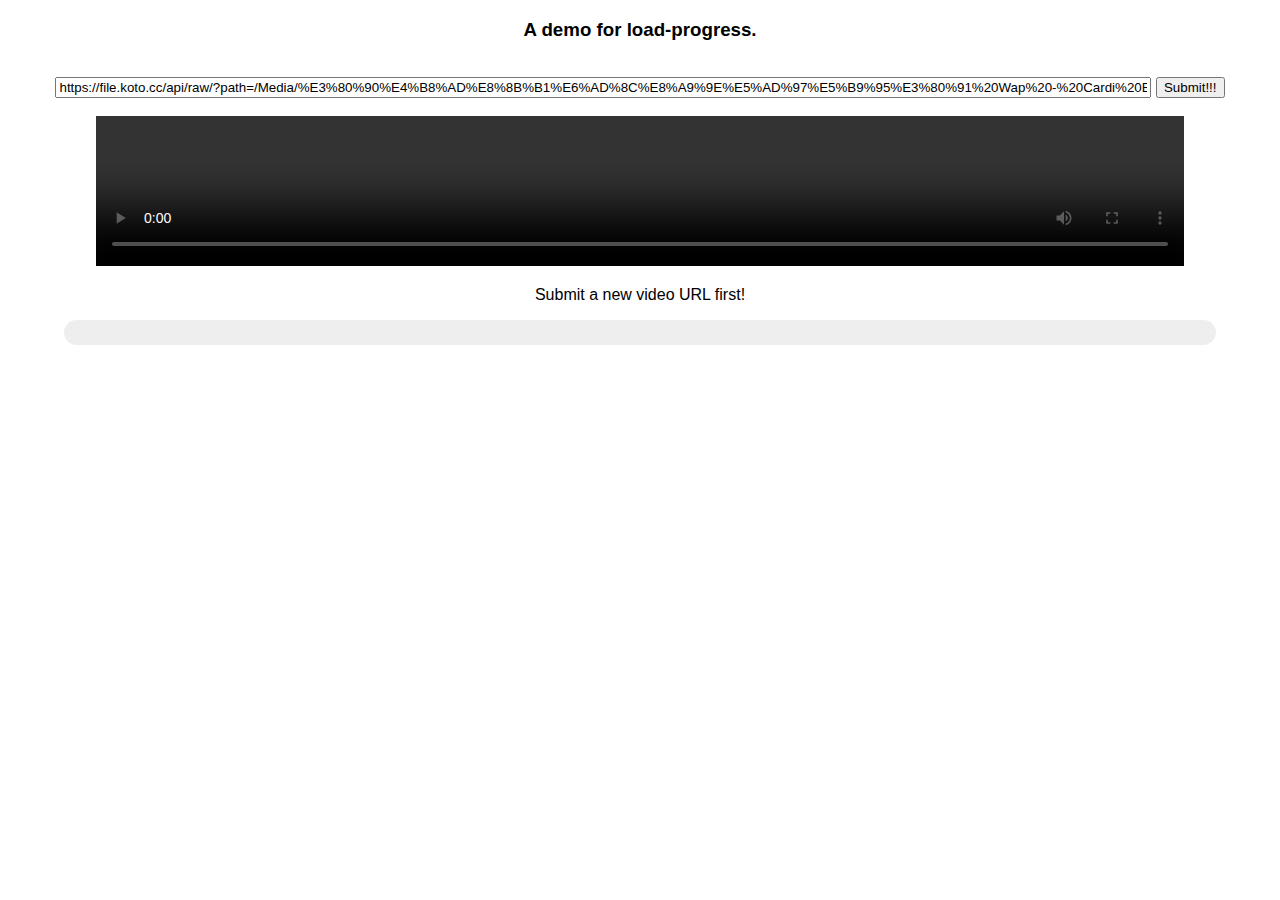
<file: LoadProgress/index.html>
<!DOCTYPE html>
<html lang="zh-TW">
<head>
  <meta charset="UTF-8">
  <title>A demo for load-progress & Blob Link.</title>
  <link rel="stylesheet" href="./assets/main.css">
</head>
<body>
  <h3>A demo for load-progress.</h3>
  <br/>
  <label for="vURL">
    <input placeholder="Please input your VideoURL here" id="vURL"/>
    <button onclick="LoadVideo(document.getElementById('vURL').value)">Submit!!!</button>
  </label>
  <br/><br/>
  <video id="video" controls width="100%" data-setup="{}">
    <p title="NoJavaScriptWarn">To view this, video please enable JavaScript, and upgrade your web browser. </p>
  </video>
  <p id="PleaseWait">Submit a new video URL first!</p>

  <div class="xhr-container">
    <div id="xhr-progress" class="xhr-progress"></div>
  </div>

  <script src="./assets/main.js"></script>
</body>
</html>
</file>
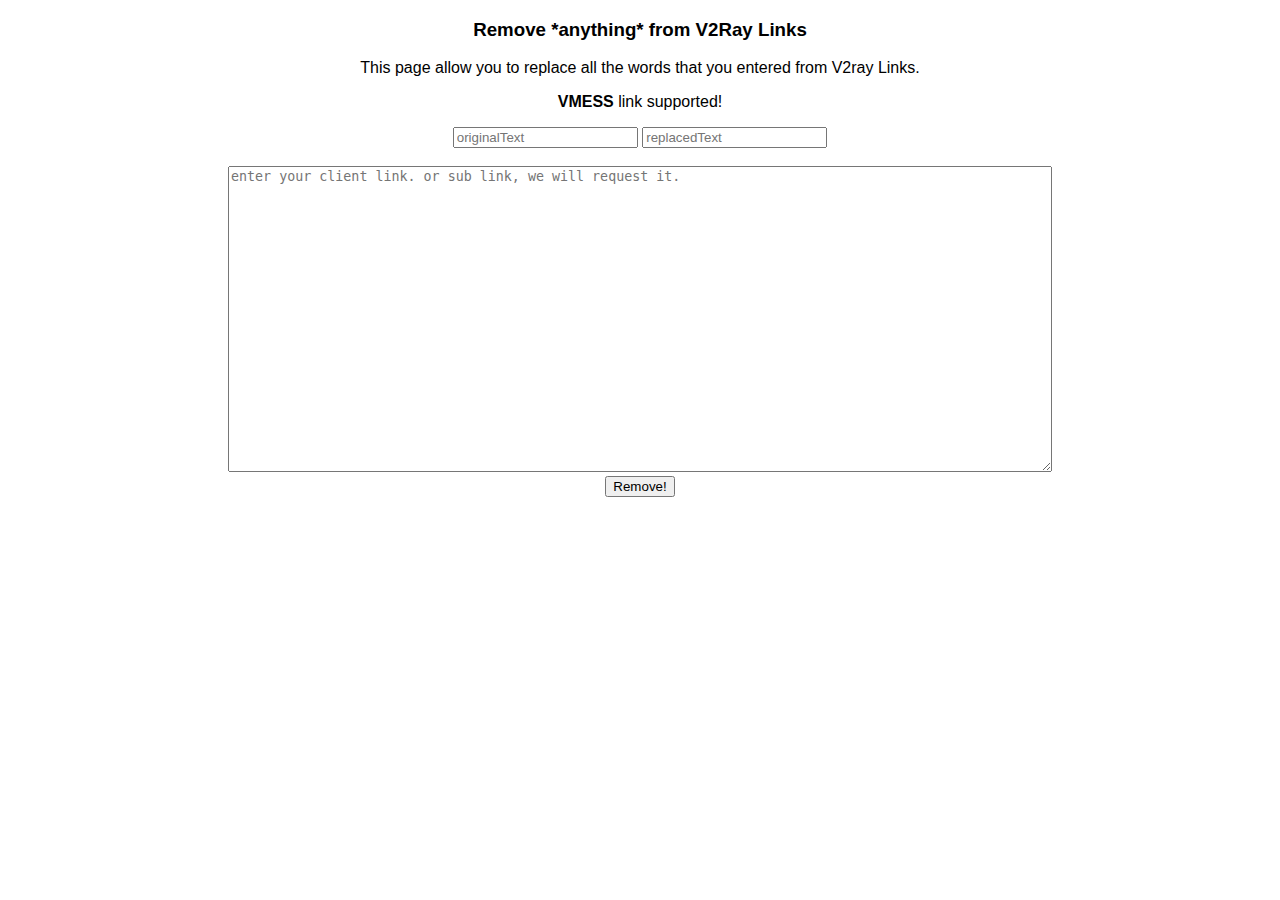
<file: RemoveWordsFromV2RayLinks/index.html>
<!DOCTYPE html>
<html lang="en">
<head>
	<meta charset="UTF-8">
	<title>Remove *anything* from V2Ray Links</title>
</head>
<body style="text-align: center;font-family: sans-serif;">
	<h3>Remove *anything* from V2Ray Links</h3>
	<p>This page allow you to replace all the words that you entered from V2ray Links.</p>
	<p><b>VMESS</b> link supported!</p>
	<label>
		<input type="text" id="originalText" placeholder="originalText">
		<input type="text" id="replacedText" placeholder="replacedText">
	</label>
	<br><br>
	<label for="rawData"><textarea name="rawData" id="rawData" cols="100" rows="20" placeholder="enter your client link. or sub link, we will request it."></textarea></label>
	<br>
	<button onclick="
		remove(
			'rawData',
		  document.getElementById('originalText'),
		  document.getElementById('replacedText')
		);
	">Remove!</button>
</body>
</html>
</file>
<file: LoadProgress/assets/main.css>
body {
	margin: 0;
	padding: 0;
	font-family: sans-serif,system-ui;
	text-align: center;
}
input {
	width: 85%;
}
.xhr-container {
	width: 90%;
	height: 25px;
	border-radius: 25px;
	background: #eee;
	overflow: hidden;
	margin: auto auto 50px;
}
.xhr-progress {
	height: inherit;
	transition: width .2s linear;
	width: 0;
	background-color: #f68084;
	background-image: linear-gradient(120deg, #f68084 0%, #a6c0fe 100%);
	background-size: 100% 100%;
	background-attachment: fixed;
}
#PleaseWait {
	text-align: center;
}
#video {
	width: 85%;
}
</file>
